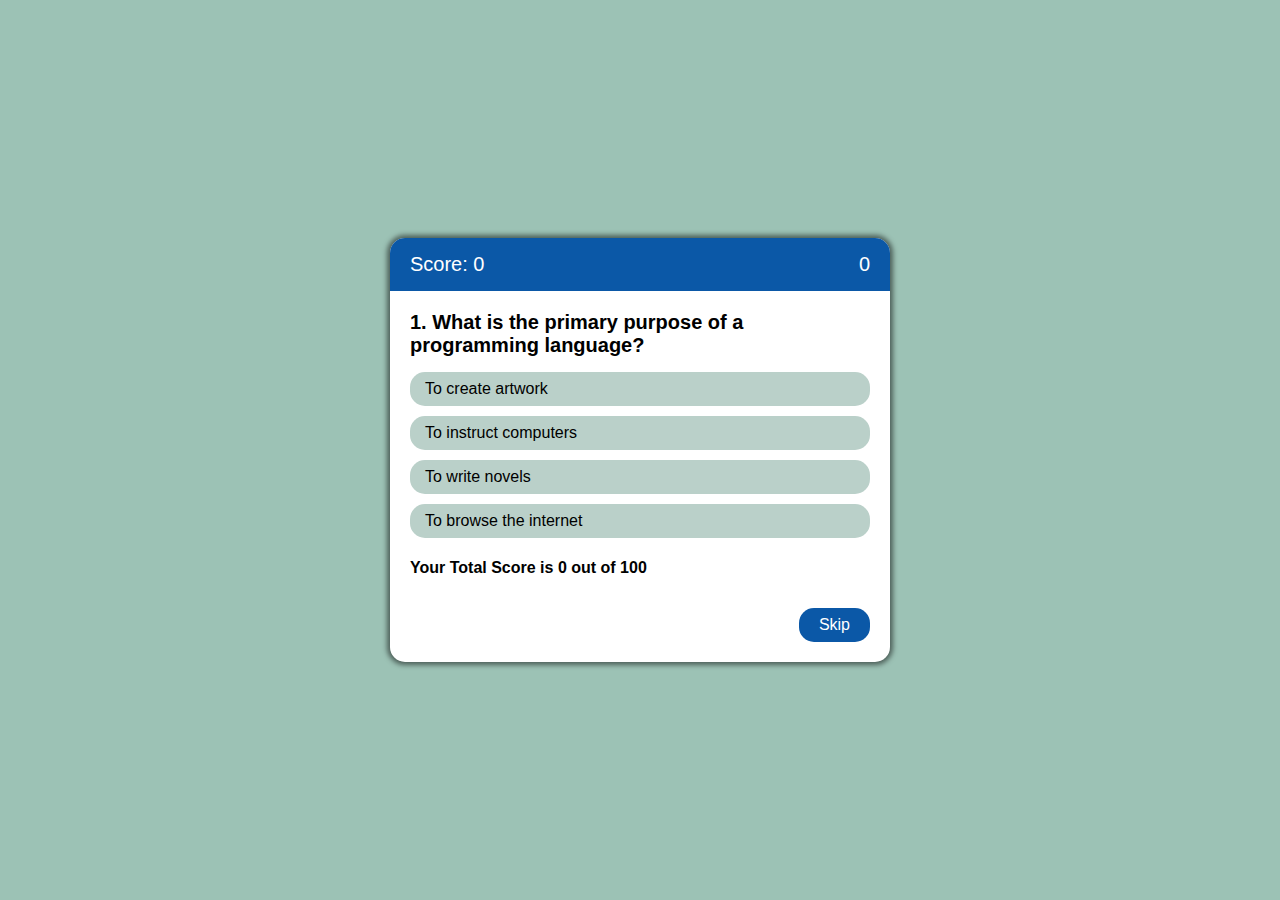
<file: power_hack/index.html>
<!DOCTYPE html>
<html lang="en">
<head>
    <meta charset="UTF-8">
    <meta name="viewport" content="width=device-width, initial-scale=1.0">
    <title>Document</title>
    <link rel="stylesheet" href="style.css">
</head>
<body>
    <div class="q_box">
        <div class="q_header">
            <span>Score: <span id="score">0</span></span>
            <span id="countdown">0</span>
        </div>
        <div class="q_body">
            <div class="q_set active">
                <h4>1. What is the primary purpose of a programming language?</h4>
                <div class="q_ans">
                    <input type="radio" name="a1">
                    <span> To create artwork</span>
                </div>
                <div class="q_ans">
                    <input type="radio" name="a1" valid="valid">
                    <span> To instruct computers </span>
                </div>
                <div class="q_ans">
                    <input type="radio" name="a1">
                    <span>To write novels</span>
                </div>
                <div class="q_ans">
                    <input type="radio" name="a1">
                    <span> To browse the internet </span>
                </div>
            </div>

            <div class="q_set">
                <h4>2. Which of the following is considered a high-level programming language?</h4>
                <div class="q_ans">
                    <input type="radio" name="a2">
                    <span> HTML</span>
                </div>
                <div class="q_ans">
                    <input type="radio" name="a2" valid="valid">
                    <span> Python </span>
                </div>
                <div class="q_ans">
                    <input type="radio" name="a2">
                    <span>CSS</span>
                </div>
                <div class="q_ans">
                    <input type="radio" name="a2">
                    <span>C++</span>
                </div>
            </div>

            <div class="q_set">
            <h4>
            3. What does a variable represent in a program?
            </h4>
                <div class="q_ans">
                    <input type="radio" name="a3">
                    <span>A piece of hardware</span>
                </div>
                <div class="q_ans">
                    <input type="radio" name="a3" valid="valid">
                    <span>A memory location to store data</span>
                </div>
                <div class="q_ans">
                    <input type="radio" name="a3">
                    <span>A software bug</span>
                </div>
                <div class="q_ans">
                    <input type="radio" name="a3">
                    <span>An internet protocol
                    </span>
                </div>
            </div>

            <div class="q_set">
                <h4>4. Which symbol is commonly used to add comments in many programming languages?</h4>
                <div class="q_ans">
                    <input type="radio" name="a4">
                    <span> @</span>
                </div>
                <div class="q_ans">
                    <input type="radio" name="a4" >
                    <span> $ </span>
                </div>
                <div class="q_ans">
                    <input type="radio" name="a4" valid="valid">
                    <span>#</span>
                </div>
                <div class="q_ans">
                    <input type="radio" name="a4">
                    <span>%</span>
                </div>
            </div>

            <div class="q_set">
                <h4>5. What does the abbreviation 'IDE' stand for in programming?</h4>
                <div class="q_ans">
                    <input type="radio" name="a5" valid="valid">
                    <span>Integrated Development Environment</span>
                </div>
                <div class="q_ans">
                    <input type="radio" name="a5" >
                    <span> Internet Data Exchange</span>
                </div>
                <div class="q_ans">
                    <input type="radio" name="a5">
                    <span>Internal Debugging Engine</span>
                </div>
                <div class="q_ans">
                    <input type="radio" name="a5">
                    <span>Interactive Data Entry</span>
                </div>
            </div>

            <div>
                <h4>Your Total Score is <span id="total">0 out of 100</span></h4>
            </div>

        </div>
        <div class="q_footer">
            <span class="button1" id="skip">Skip</span>
        </div>
    </div>
    
    <script src="script.js"></script>
</body>
</html>
</file>
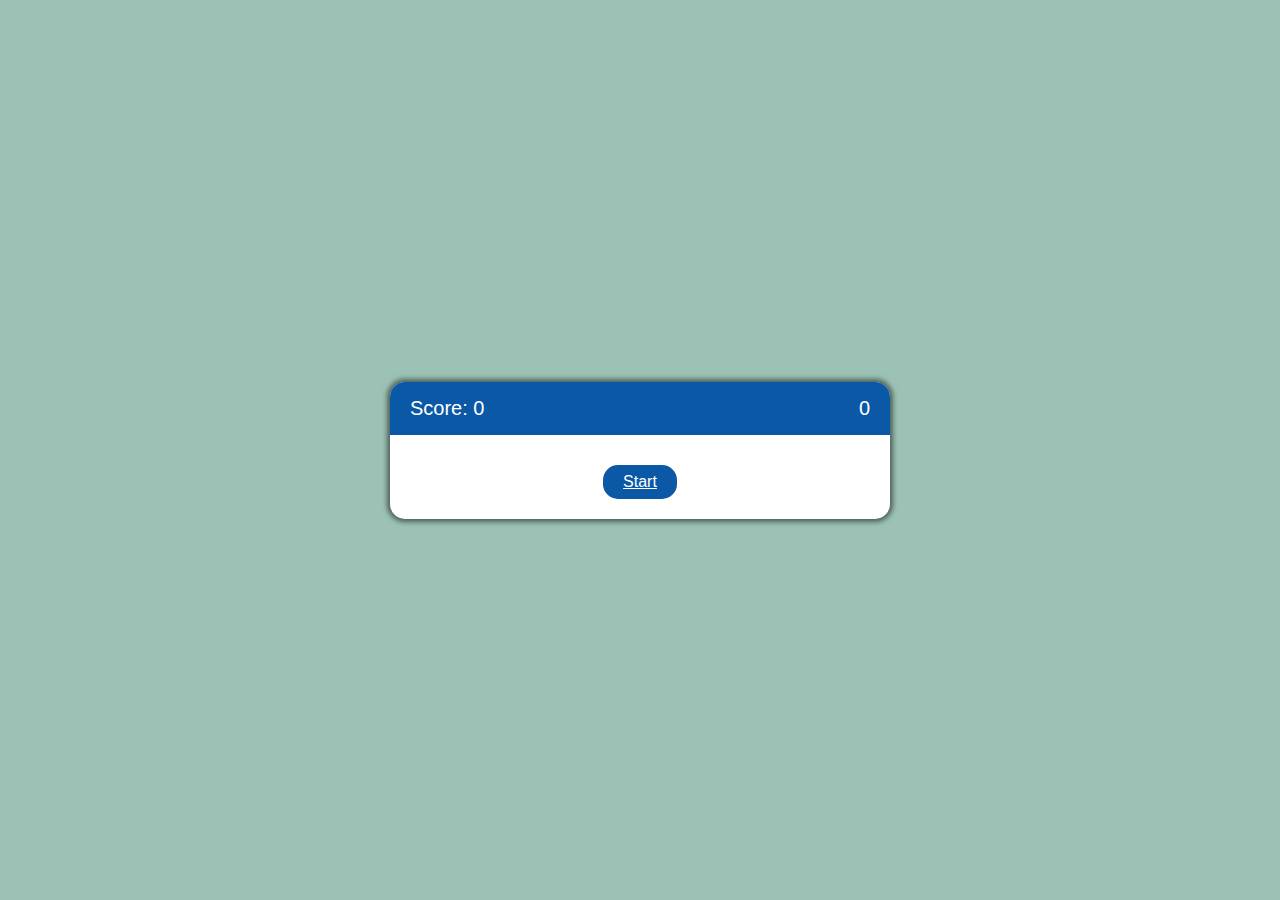
<file: power_hack/start.html>
<!DOCTYPE html>
<html lang="en">
<head>
    <meta charset="UTF-8">
    <meta name="viewport" content="width=device-width, initial-scale=1.0">
    <title>Document</title>
    <link rel="stylesheet" href="style.css">
</head>
<body>
    <div class="q_box">
        <div class="q_header">
            <span>Score: <span id="score">0</span></span>
            <span id="countdown">0</span>
        </div>

        <div class="q_footer" style="text-align: center;">
            <a href="index.html" class="button1">Start</a>
        </div>
    </div>
    
    <script src="script.js"></script>
</body>
</html>
</file>
<file: power_hack/style.css>
*,*:after,*:before{
    -webkit-box-sizing: border-box;
    -moz-box-sizing: border-box;
    -ms-box-sizing: border-box;
    box-sizing: border-box;
}

body{
    font-family: Arial, Helvetica, sans-serif;
    font-size: 16px;
    margin: 0;
    background-color: rgb(156, 194, 181);
    /* background: linear-gradient(to right top , rgba(32, 105, 32, 0.933)); */
    color: #000;
    display: flex;
    align-items: center;
    justify-content: space-around;
    min-height: 100vh;
}

.q_box{
    width: 500px;
    padding: 20px;
    min-height: 100px;
    background-color: #fff;
    box-shadow: 0 0 5px 3px rgba(0, 0, 0, 0.5);
    border-radius: 15px;
}

.q_header{
    background-color: #0b58a7;
    color: #fff;
    display: flex;
    justify-content: space-between;
    padding: 15px 20px;
    margin: -20px -20px 20px;
    border-radius: 15px 15px 0 0 ;
    font-size: 20px;
}

.q_set{
    display: none;
}

.q_set.active{
    display: block;
}

.q_set h4{
    margin: 0 0 15px;
    font-size: 20px;
}

.q_ans{
    position: relative;
    margin-bottom: 10px;
}

.q_ans input{
    opacity: 0;
    position: absolute;
    left: 0;
    top: 0;
    width: 100%;
    height: 100%;
    z-index: 1;
    cursor: pointer;
}

.q_ans span{
    display: block;
    padding:8px 15px;
    border-radius: 15px;
    background-color: #bad0c9;
    transition: 0.3s ease-out
}

.q_ans:hover span{
    background-color:#9ab5ac ;
}

.q_ans input:checked + span{
    background-color: #da0e0e;
}

.q_ans input[valid]:checked + span{
    background-color: green;
}

.q_footer{
    padding: 10px 0 0;
    text-align: right;
}

.button1{
    display: inline-block;
    padding: 8px 20px;
    background-color: #0b58a7;
    color: white;
    border-radius: 15px;
    cursor: pointer;
    transition: 0.3s ease-out;
}

.button1:hover{
    background-color: #064484;
}
</file>
